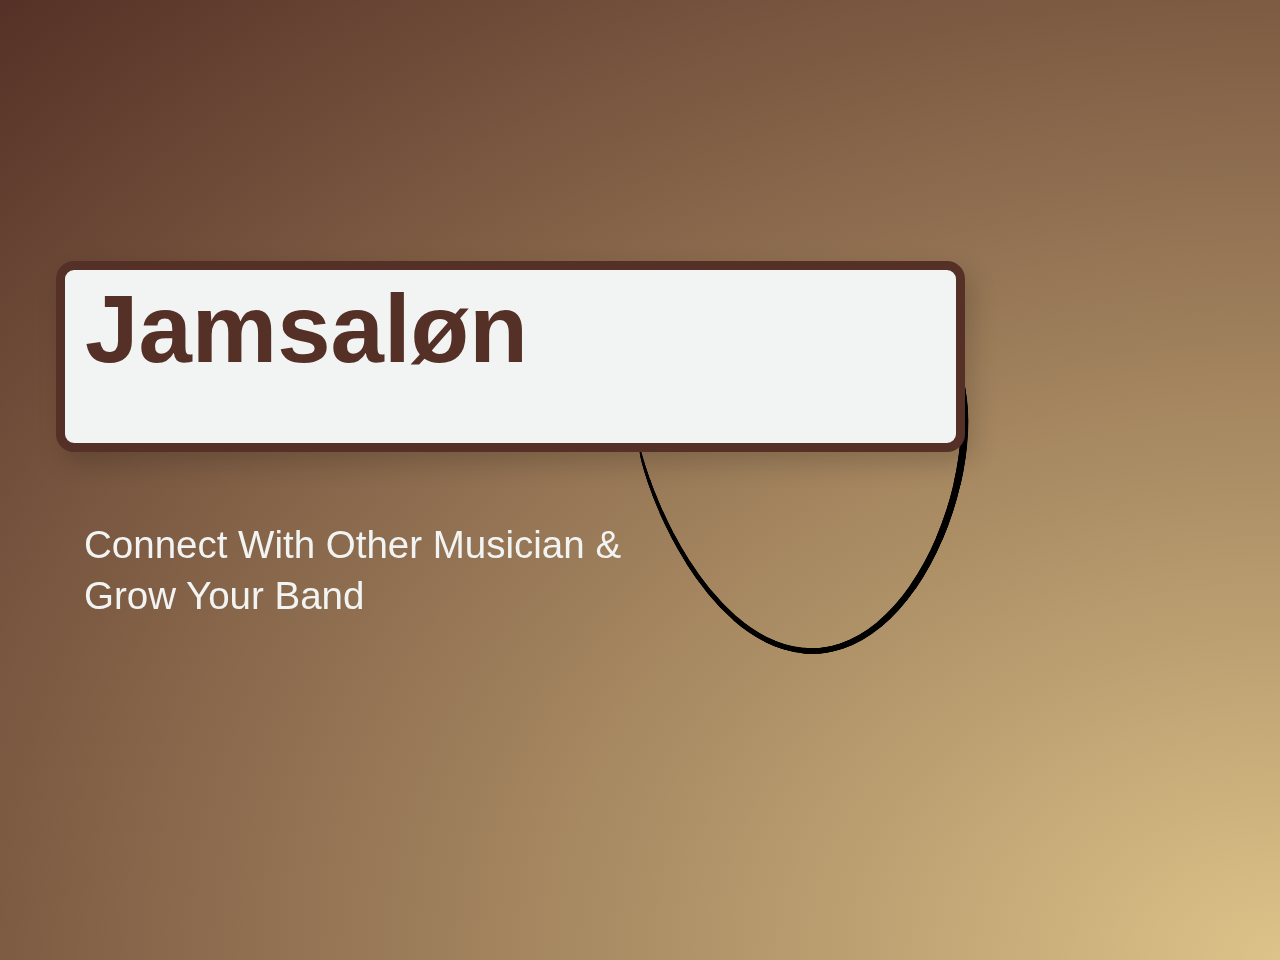
<file: JamSalon/Website/Thumbnail/index.html>
<!DOCTYPE html>
<html>
  <head>
    <meta charset="UTF-8">
    <title>JamSaløn</title>
    <link rel="stylesheet" href="../styleguide.css" />
    <link rel="stylesheet" href="style.css" />
  </head>
  <body>
    <canvas></canvas>
    <div class="thumbnail">
      <div class="content-wrapper">
        <div class="content">
          <div class="overlap-group"><div class="jamsal-n">Jamsaløn</div></div>
          <p class="find-band-member">Connect With Other Musician &amp; Grow Your Band</p>
          <script>
            document.body.onclick = function() {
              document.location.href = '../index.html';
            };
            const canvas = document.querySelector("canvas");
            const ctx = canvas.getContext('2d');

            let mouseMoved = false;

            const pointer = {
              x: .5 * window.innerWidth,
              y: .5 * window.innerHeight,
            }
            const params = {
              pointsNumber: 40,
              widthFactor: .3,
              mouseThreshold: .6,
              spring: .4,
              friction: .5
            };

            const trail = new Array(params.pointsNumber);
            for (let i = 0; i < params.pointsNumber; i++) {
                trail[i] = {
                    x: pointer.x,
                    y: pointer.y,
                    dx: 0,
                    dy: 0,
                }
            }

            window.addEventListener("click", e => {
                updateMousePosition(e.pageX, e.pageY);
            });
            window.addEventListener("mousemove", e => {
                mouseMoved = true;
                updateMousePosition(e.pageX, e.pageY);
            });
            window.addEventListener("touchmove", e => {
                mouseMoved = true;
                updateMousePosition(e.targetTouches[0].pageX, e.targetTouches[0].pageY);
            });

            function updateMousePosition(eX, eY) {
                pointer.x = eX;
                pointer.y = eY;
            }

            setupCanvas();
            update(0);
            window.addEventListener("resize", setupCanvas);


            function update(t) {

  
            if (!mouseMoved) {
                pointer.x = (.5 + .3 * Math.cos(.002 * t) * (Math.sin(.005 * t))) * window.innerWidth;
                pointer.y = (.5 + .2 * (Math.cos(.005 * t)) + .1 * Math.cos(.01 * t)) * window.innerHeight;
            }

            ctx.clearRect(0, 0, canvas.width, canvas.height);
            trail.forEach((p, pIdx) => {
                const prev = pIdx === 0 ? pointer : trail[pIdx - 1];
                const spring = pIdx === 0 ? .4 * params.spring : params.spring;
                p.dx += (prev.x - p.x) * spring;
                p.dy += (prev.y - p.y) * spring;
                p.dx *= params.friction;
                p.dy *= params.friction;
                p.x += p.dx;
                p.y += p.dy;
            });

            ctx.beginPath();
            ctx.moveTo(trail[0].x, trail[0].y);

            for (let i = 1; i < trail.length - 1; i++) {
                const xc = .5 * (trail[i].x + trail[i + 1].x);
                const yc = .5 * (trail[i].y + trail[i + 1].y);
                ctx.quadraticCurveTo(trail[i].x, trail[i].y, xc, yc);
                ctx.lineWidth = params.widthFactor * (params.pointsNumber - i);
                ctx.stroke();
            }
            ctx.lineTo(trail[trail.length - 1].x, trail[trail.length - 1].y);
            ctx.stroke();
            
            window.requestAnimationFrame(update);
        }

        function setupCanvas() {
            canvas.width = window.innerWidth;
            canvas.height = window.innerHeight;
        }
         </script>
        </div>
      </div>
    </div>
  </body>
</html>
</file>
<file: JamSalon/Website/styleguide.css>
:root {
    --lighter: rgba(242, 244, 243, 1);
    --brown: rgba(85, 48, 38, 1);
    --dark: rgba(49, 49, 49, 1);
    --light-gold: rgba(221, 195, 137, 1);
    --dark-gold: rgba(138, 111, 56, 1);
  }
</file>
<file: JamSalon/Website/Thumbnail/style.css>
body { 
    margin: 0;
    overflow: hidden;
}

.thumbnail {
    background-color: rgba(255, 255, 255, 1);
    display: flex;
    flex-direction: row;
    justify-content: center;
    width: 100%;
  }
  
  .thumbnail .content-wrapper {
    background-color: rgba(255, 255, 255, 1);
    background: #F2F4F3;
    background: radial-gradient(
        at right bottom,
         rgba(221, 195, 137, 1) 0%,
         rgba(85, 48, 38, 1)) 50%,
         rgba(85, 48, 38, 1) 100%;
    width: 1600px;
    height: 960px;
  }
  
  .thumbnail .content {
    position: relative;
    width: 886px;
    height: 318px;
    top: 265px;
    left: 60px;
  }
  
  .thumbnail .overlap-group {
    position: absolute;
    width: 891px;
    height: 173px;
    top: -4px;
    left: -4px;
    background-color: var(--lighter);
    border-radius: 18.05px;
    border: 9px solid;
    border-color: var(--brown);
    box-shadow: 7px 11px 26px #0000002b;
  }
  
  .thumbnail .jamsal-n {
    position: absolute;
    width: 841px;
    top: 4px;
    left: 20px;
    font-family: "Poppins-SemiBold", Helvetica;
    font-weight: 600;
    color: var(--brown);
    font-size: 96px;
    letter-spacing: 0;
    line-height: normal;
  }
  
  .thumbnail .find-band-member {
    position: absolute;
    width: 542px;
    top: 215px;
    left: 24px;
    font-family: "Poppins-Regular", Helvetica;
    font-weight: 400;
    color: var(--lighter);
    font-size: 38.5px;
    letter-spacing: 0;
    line-height: 51.1px;
  }

  canvas{
    position: absolute;
  }
</file>
